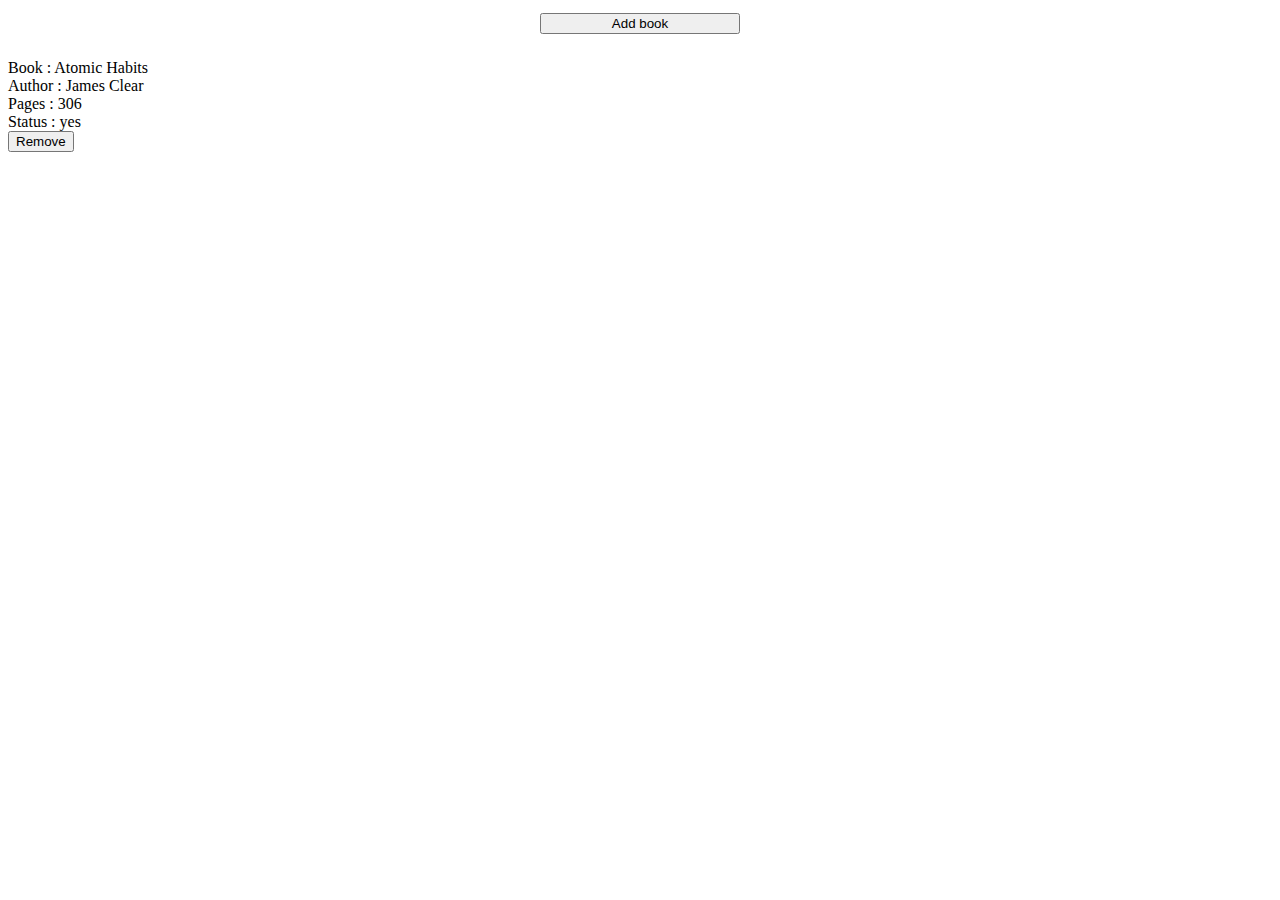
<file: index.html>
<!DOCTYPE html>
<html lang="en">
<head>
    <meta charset="UTF-8">
    <meta name="viewport" content="width=device-width, initial-scale=1.0">
    <title>My Library</title>
    <link rel="stylesheet" href="style.css">
</head>
<body>
    <div class="container">
        <div class="addBooks">
            <button class="addBookBtn">Add book</button>
            <form id="booksForm" class="hidden">
                <label for="bookTitle">Book Title : </label>
                <input type="text" name="bookTitle" id="bookTitle" required>
                <label for="authir">author : </label>
                <input type="text" name="author" id="author" required>
                <label for="pages">No of Pages : </label>
                <input type="number" name="pages" id="pages">
                <label>Read ?</label>
                <input type="radio" name="read" id="readYes" value="yes">
                <label for="readYes">Yes</label>
                <input type="radio" name="read" id="readNo" value="no">
                <label for="readNo">No</label>
                <button type="submit">Submit</button>
                <button class="closeForm">close form</button>
            </form>
        </div>

        <div class="books">
        </div>
    </div>
    <script src="script.js"></script>
</body>
</html>
</file>
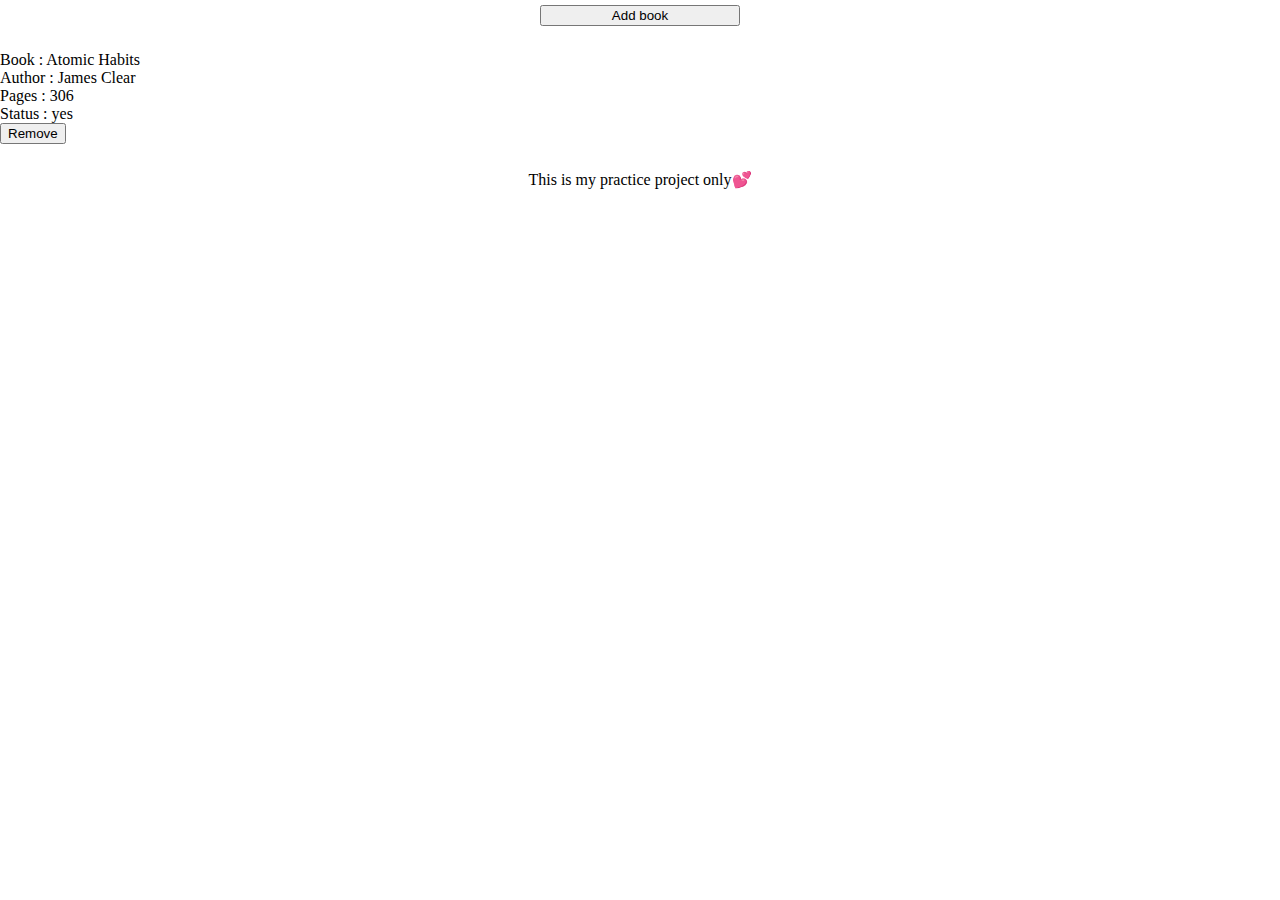
<file: my-library/index.html>
<!DOCTYPE html>
<html lang="en">
<head>
    <meta charset="UTF-8">
    <meta name="viewport" content="width=device-width, initial-scale=1.0">
    <title>My Library</title>
    <link rel="stylesheet" href="style.css">
</head>
<body>
    <div class="container">
        <div class="addBooks">
            <button class="addBookBtn">Add book</button>
            <form id="booksForm" class="hidden">
                <label for="bookTitle">Book Title : </label>
                <input type="text" name="bookTitle" id="bookTitle" required>
                <label for="authir">author : </label>
                <input type="text" name="author" id="author" required>
                <label for="pages">No of Pages : </label>
                <input type="number" name="pages" id="pages">
                <label>Read ?</label>
                <input type="radio" name="read" id="readYes" value="yes">
                <label for="readYes">Yes</label>
                <input type="radio" name="read" id="readNo" value="no">
                <label for="readNo">No</label>
                <button type="submit">Submit</button>
                <button class="closeForm">close form</button>
            </form>
        </div>

        <div class="books">
        </div>
        <footer>
            <p>This is my practice project only💕</p>
        </footer>
    </div>
    <script src="script.js"></script>
</body>
</html>
</file>
<file: style.css>
.hidden{
    display: none;
}
.addBooks{
    align-items: center;
    text-align: center;
    padding: 5px;
    margin-bottom: 10px;
}

.addBookBtn{
    width: 200px;
    margin-bottom: 10px;

}
.books{
    display: flex;
}
.bookContainer{
    padding-right: 20px;

}
</file>
<file: my-library/style.css>
html, body {
    height: 100%;
    margin: 0;
}

.container {
    display: flex;
    flex-direction: column;
    min-height: 100vh; /* Full height of the viewport */
}


.hidden{
    display: none;
}
.addBooks{
    align-items: center;
    text-align: center;
    padding: 5px;
    margin-bottom: 10px;
}

.addBookBtn{
    width: 200px;
    margin-bottom: 10px;

}
.books{
    display: flex;
}
.bookContainer{
    padding-right: 20px;

}
footer {
    padding: 10px;
    text-align: center;
}
</file>
